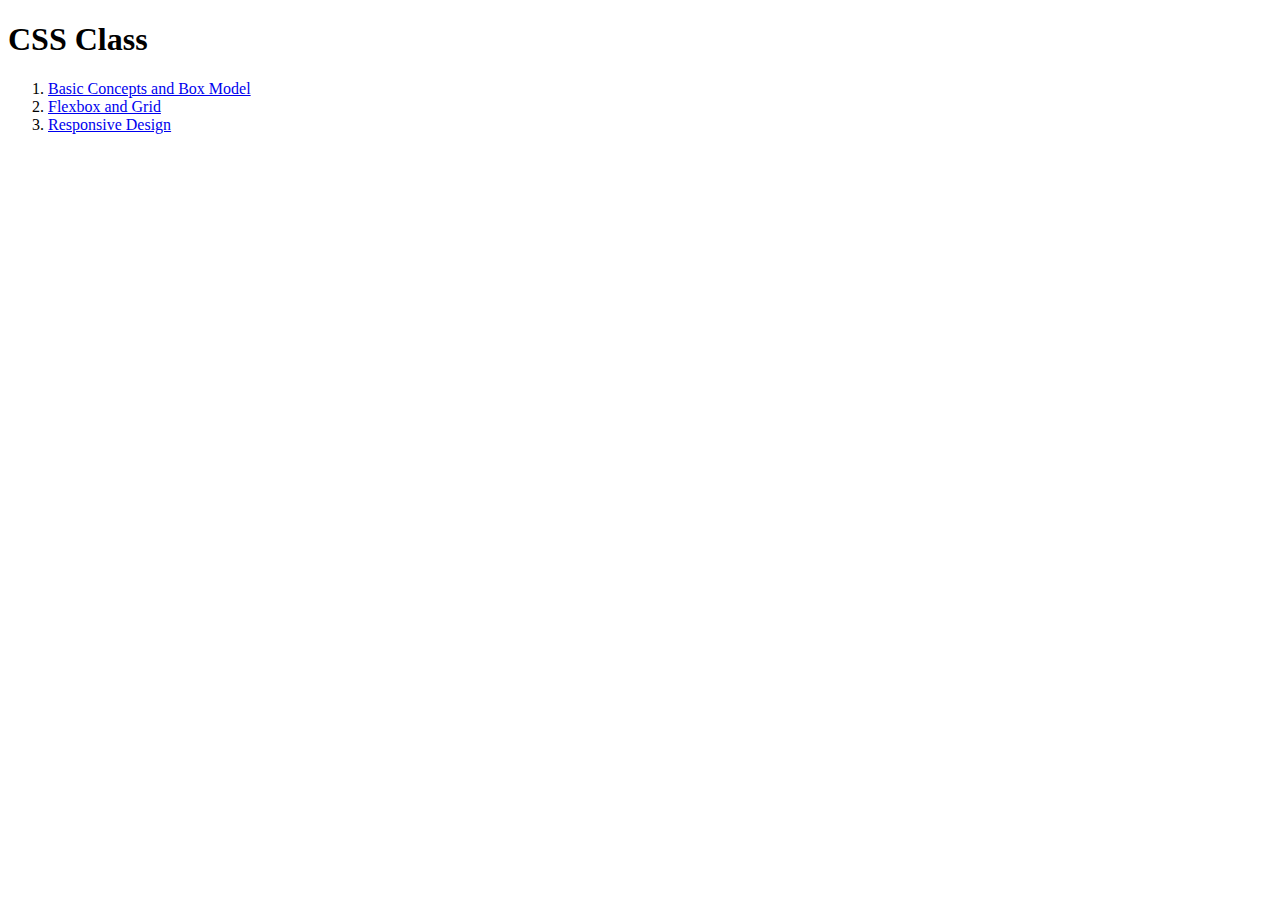
<file: index.html>
<!DOCTYPE html>
<html lang="en">
  <head>
    <meta charset="UTF-8" />
    <meta name="viewport" content="width=device-width, initial-scale=1.0" />
    <title>Document</title>
  </head>
  <body>
    <h1>CSS Class</h1>
    <ol>
      <li><a href="index1.html">Basic Concepts and Box Model</a></li>
      <li><a href="index2.html">Flexbox and Grid</a></li>
      <li><a href="index3.html">Responsive Design</a></li>
      <!-- <li><a href="index4.html">Transformation and Transition</a></li> -->
    </ol>
  </body>
</html>
</file>
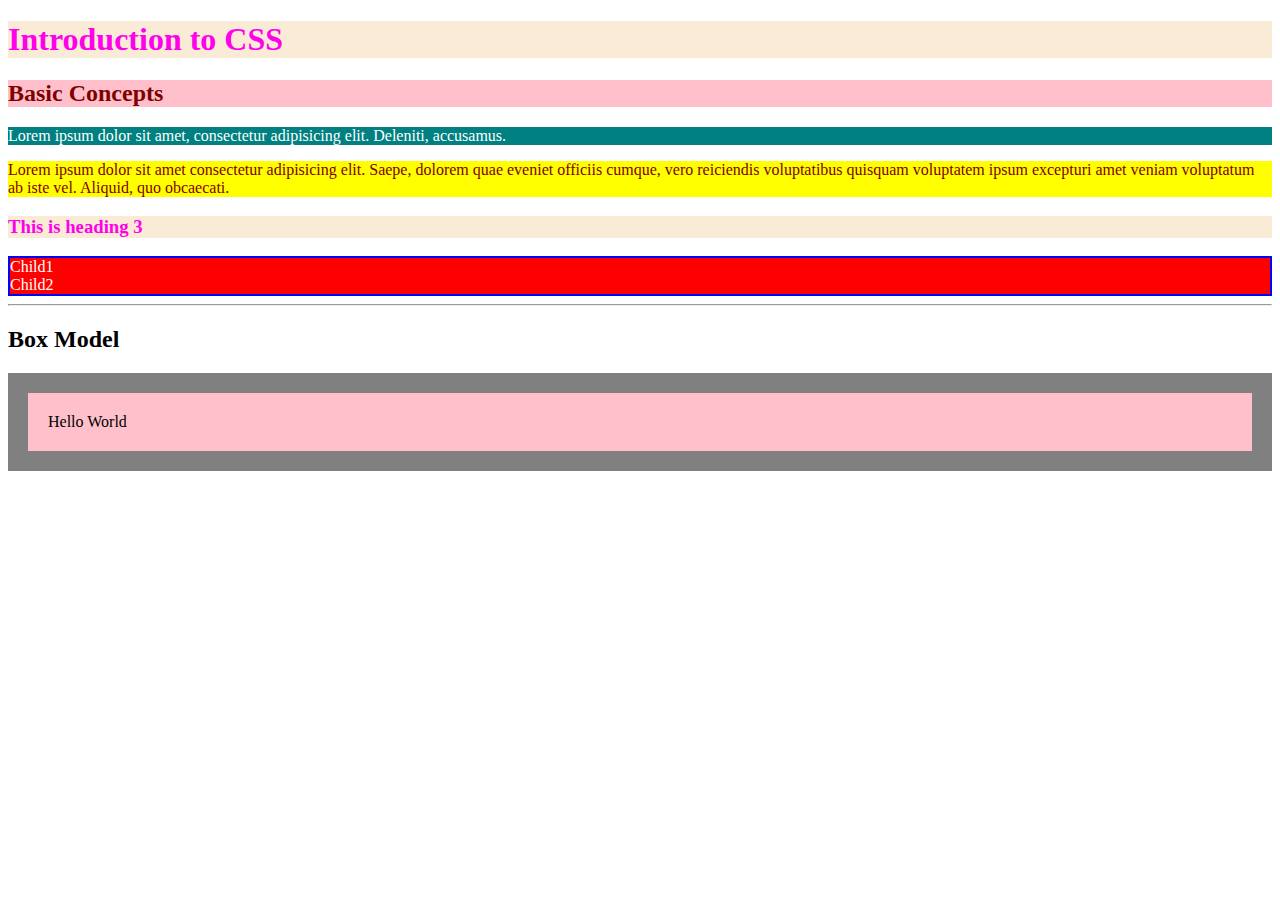
<file: index1.html>
<!DOCTYPE html>
<html lang="en">
  <head>
    <meta charset="UTF-8" />
    <meta name="viewport" content="width=device-width, initial-scale=1.0" />
    <style>
      h1, h3 {
        background-color: antiquewhite;
        color: rgb(255, 0, 234);
      }
      .class1 {
        background-color: pink;
        color: maroon;
      }
      #dvBox {
        background-color: teal;
        color: white;
      }
      .main{
        border: 2px solid blue;
      }
      .main div{
        background-color: red;
        color: white;
      }
    </style>
    <link rel="stylesheet" href="index1.css">
    <title>Document</title>
  </head>
  <body>
    <h1>Introduction to CSS</h1>
    <h2 class="class1">Basic Concepts</h2>
    <div id="dvBox">
      Lorem ipsum dolor sit amet, consectetur adipisicing elit. Deleniti,
      accusamus.
    </div>
    <p class="class1" style="background-color: yellow">
      Lorem ipsum dolor sit amet consectetur adipisicing elit. Saepe, dolorem
      quae eveniet officiis cumque, vero reiciendis voluptatibus quisquam
      voluptatem ipsum excepturi amet veniam voluptatum ab iste vel. Aliquid,
      quo obcaecati.
    </p>
    <h3>This is heading 3</h3>
    <div class="main">
      <div>Child1</div>
      <div>Child2</div>
    </div>
    <hr />
    <h2>Box Model</h2>
    <div class="parent">
      <div class="child">Hello World</div>
    </div>
  </body>
</html>
</file>
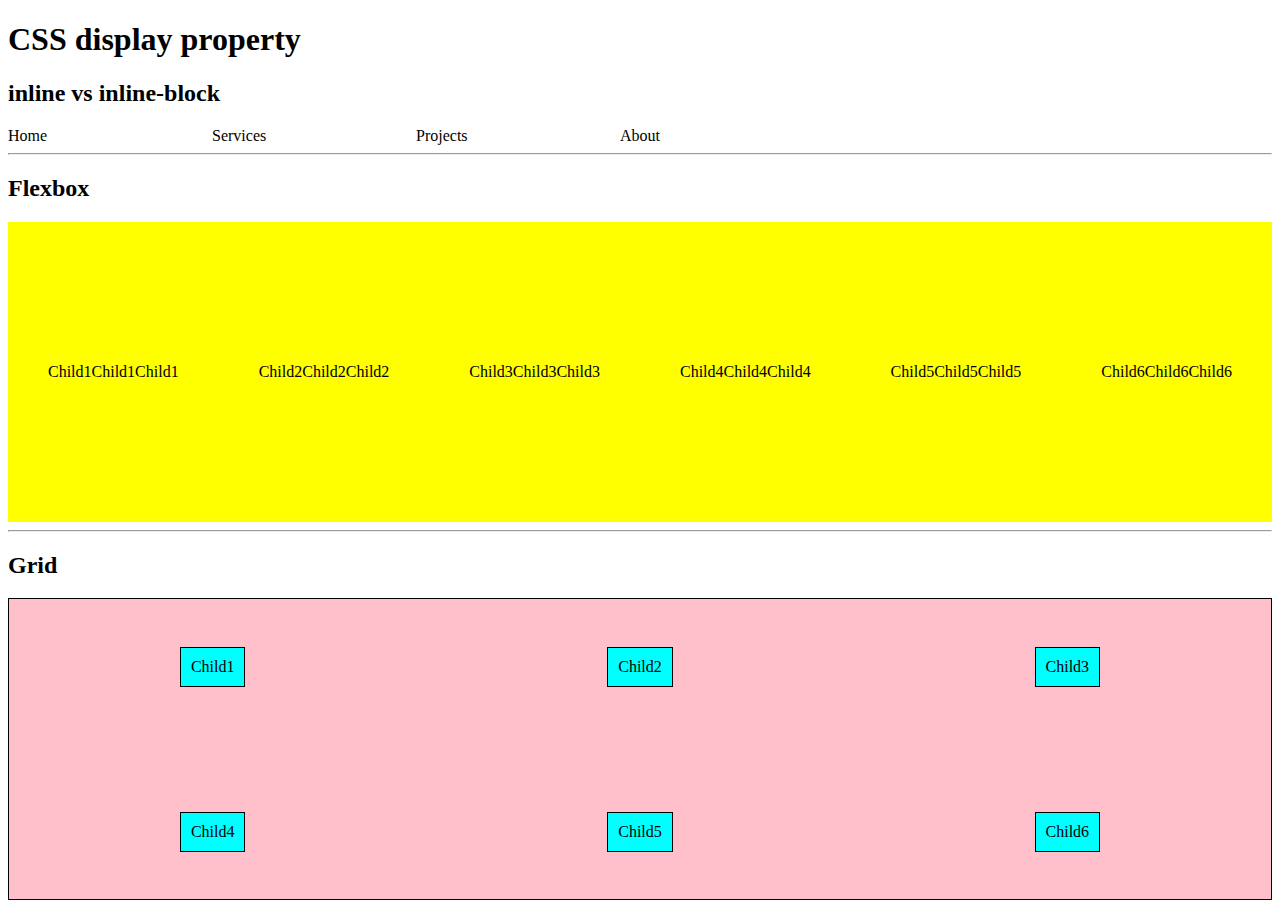
<file: index2.html>
<!DOCTYPE html>
<html lang="en">
  <head>
    <meta charset="UTF-8" />
    <meta name="viewport" content="width=device-width, initial-scale=1.0" />
    <title>Document</title>
    <style>
      /* li {
        display: inline;
        width: 200px; 
      }
      */
      
      li {
        display: inline-block;
        width: 200px;
      } 

      .flex {
        display: flex;
        /* flex-direction: column; */
        justify-content: space-around;
        align-items: center;
        flex-wrap: wrap;
        background-color: yellow;
        height: 300px;
      }
      .grid {
        border: 1px solid;
        display: grid;
        grid-template-columns: auto auto auto;
        /* grid-template-rows: auto auto auto; */
        column-gap: 20px;
        row-gap: 30px;
        background-color: pink;
        justify-content:space-around;
        align-items: center;
        height: 300px;
      }
      .grid div{
        border: 1px solid;
        padding: 10px;
        margin: 10px;
        background-color: aqua;
      }
    </style>
  </head>
  <body>
    <h1>CSS display property</h1>
    <h2>inline vs inline-block</h2>
    <li>Home</li>
    <li>Services</li>
    <li>Projects</li>
    <li>About</li>
    <hr />
    <h2>Flexbox</h2>
    <div class="flex">
      <div>Child1Child1Child1</div>
      <div>Child2Child2Child2</div>
      <div>Child3Child3Child3</div>
      <div>Child4Child4Child4</div>
      <div>Child5Child5Child5</div>
      <div>Child6Child6Child6</div>
    </div>
    <hr />
    <h2>Grid</h2>
    <div class="grid">
      <div>Child1</div>
      <div>Child2</div>
      <div>Child3</div>
      <div>Child4</div>
      <div>Child5</div>
      <div>Child6</div>
    </div>
  </body>
</html>
</file>
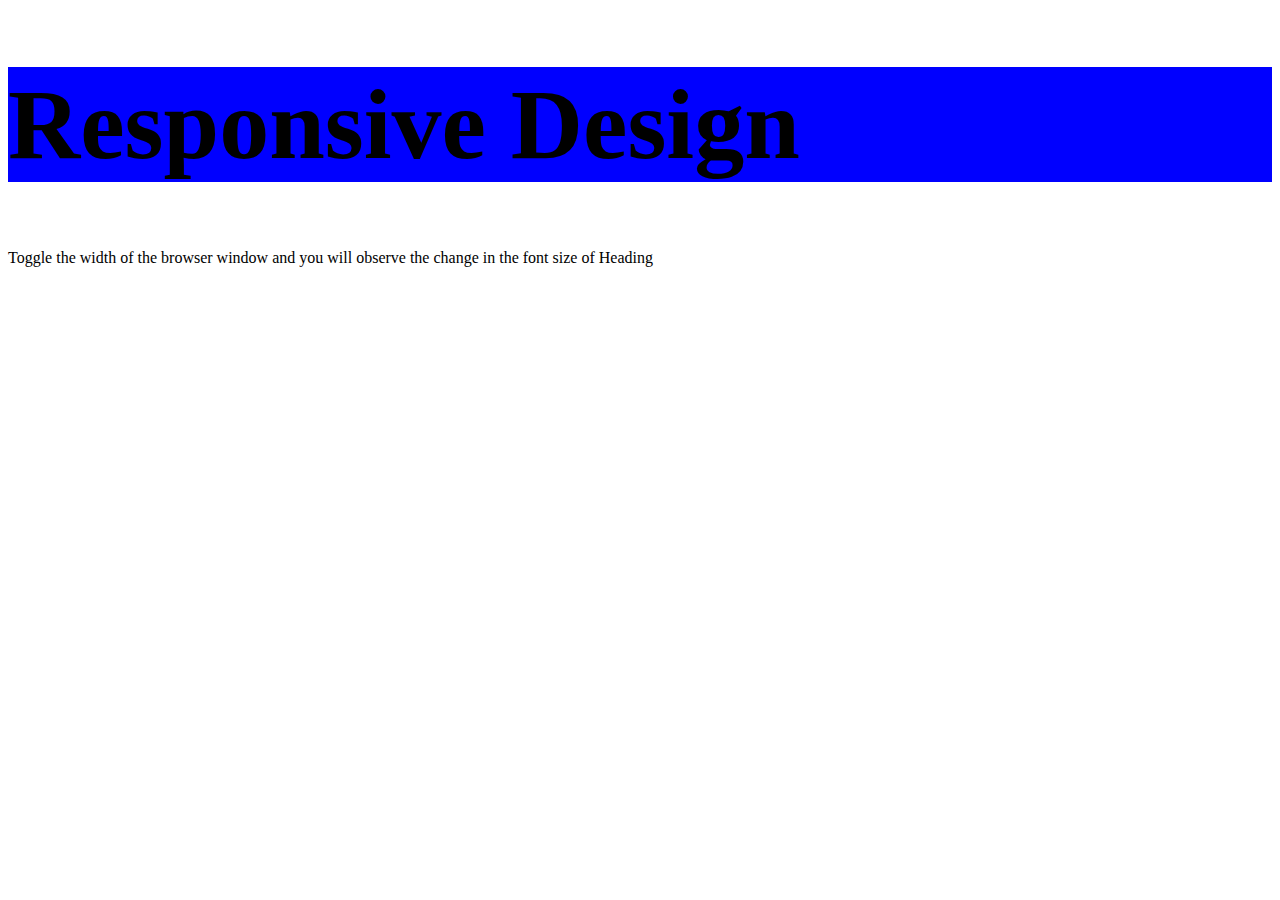
<file: index3.html>
<!DOCTYPE html>
<html>
  <head>
    <style>
      @media screen and (min-width: 300px) {
        h1 {
          font-size: 20px;
          background-color: red;
        }
      }
      @media screen and (min-width: 600px) {
        h1 {
          font-size: 50px;
          background-color: green;
        }
      }
      @media screen and (min-width: 1200px) {
        h1 {
          font-size: 100px;
          background-color: blue;
        }
      }
    </style>
  </head>
  <body>
    <h1>
      Responsive Design 
    </h1>
    <p>Toggle the width of the browser window and you will
      observe the change in the font size of Heading</p>
  </body>
</html>
</file>
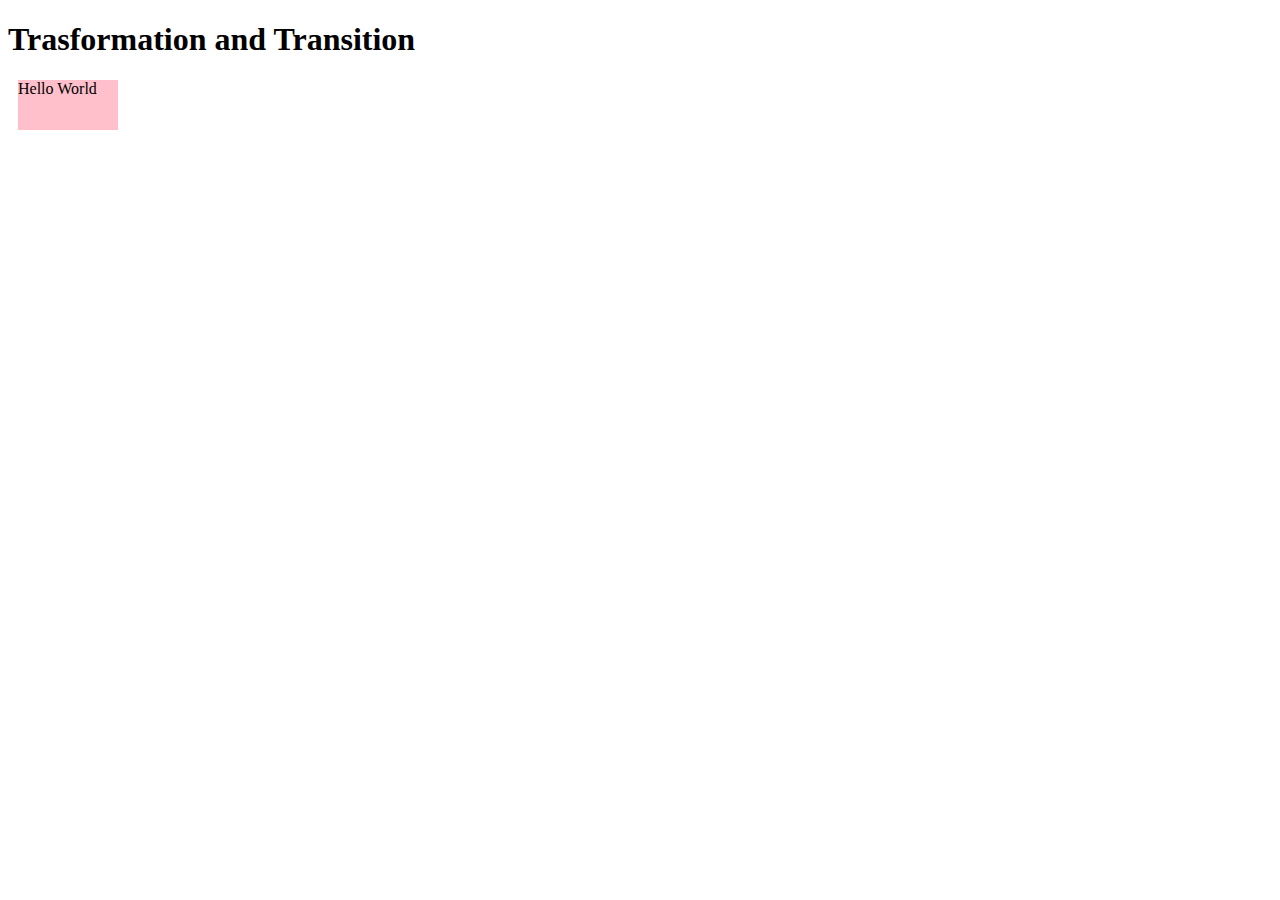
<file: index4.html>
<!DOCTYPE html>
<html lang="en">
  <head>
    <meta charset="UTF-8" />
    <meta name="viewport" content="width=device-width, initial-scale=1.0" />
    <title>Document</title>
    <style>
      div {
        width: 100px;
        height: 50px;
        margin: 10px;
        background: pink;
        transition-duration: 0.2s;
      }
      div:hover {
        transform: scale(1.2, 1.2);
      }
    </style>
  </head>
  <body>
    <h1>Trasformation and Transition</h1>
    <div>Hello World</div>
  </body>
</html>
</file>
<file: index1.css>
h1,
h3 {
  background-color: antiquewhite;
  color: rgb(255, 0, 234);
}
.class1 {
  background-color: pink;
  color: maroon;
}
#dvBox {
  background-color: teal;
  color: white;
}
.main {
  border: 2px solid blue;
}
.main div {
  background-color: red;
  color: white;
}
.parent{
background-color: grey;
overflow: hidden;
}
.child{
background-color: pink;
padding: 20px;
margin: 20px;
}
</file>
